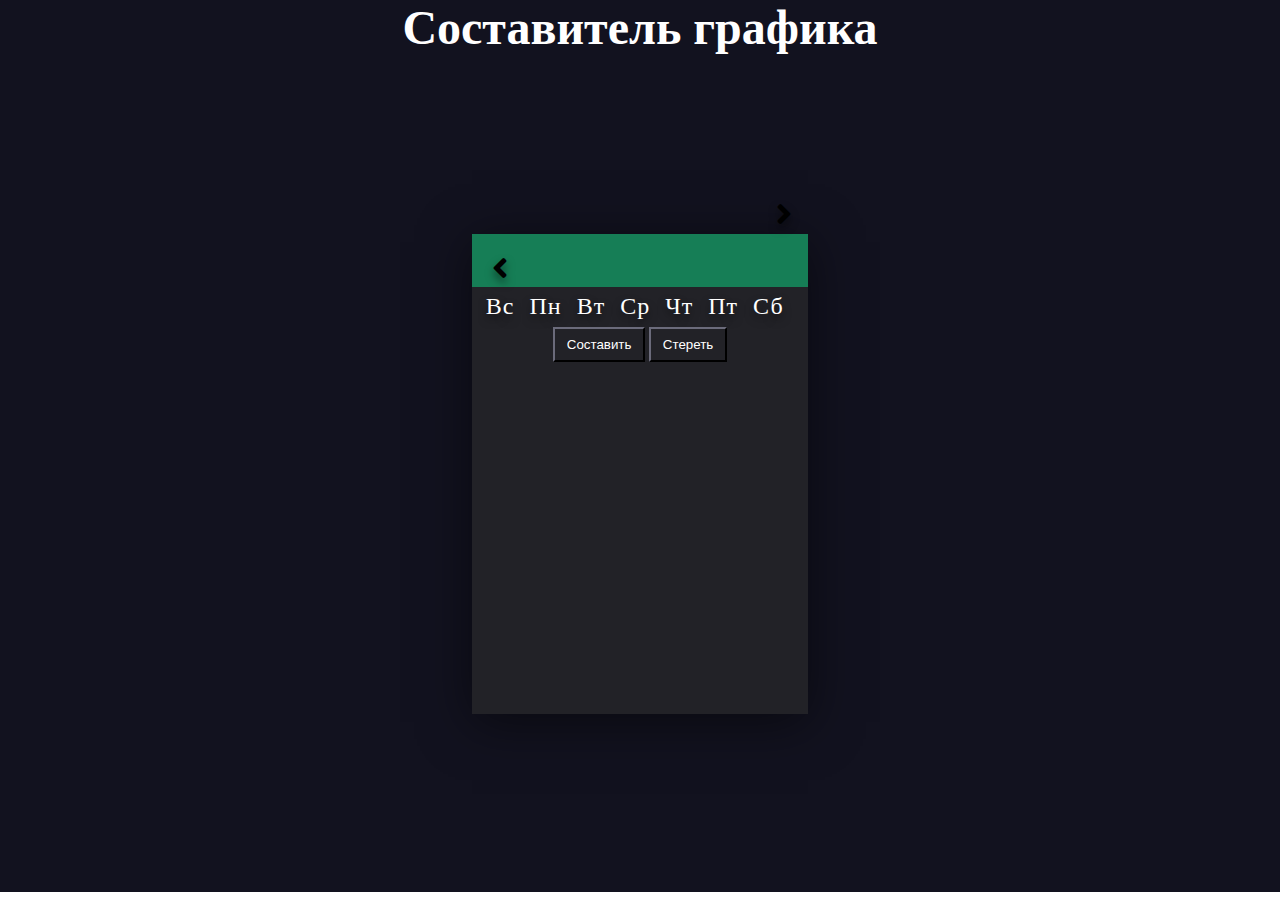
<file: wwwroot/index.html>
﻿<!DOCTYPE html>
<html>
    <head>
        <meta charset="utf-8">
        <title>Составитель графика</title>
        <link rel="stylesheet" href="styles.css" />
        <link rel="stylesheet" href="https://cdnjs.cloudflare.com/ajax/libs/font-awesome/5.13.0/css/all.min.css">
        <script src="/wwwroot/JavascriptCode.js"></script>
    </head>
    <body>
        <h2 class="head">Составитель графика</h2>
        <div class="container" id="container">
            <div class="calendar" id="calendar">
                <div class="month" id="month">
                    <i class="fas fa-angle-left prev"></i>
                    <div class="date" id="date">
                        <h1></h1>
                        <p></p>
                    </div>
                    <i class="fas fa-angle-right next"></i>
                    <div class="weekdays" id="weekdays">
                        <div>Вс</div>
                        <div>Пн</div>
                        <div>Вт</div>
                        <div>Ср</div>
                        <div>Чт</div>   
                        <div>Пт</div>
                        <div>Сб</div>
                    </div>
                    <div class="days" id="days">
                    </div>
                    <div class="button">
                        <input type="button" value=" Составить " id="getSchedule">
                        <input type="button" value=" Стереть " id="resetSchedule">
                    </div>
                    
                </div>
            </div>
        </div>
        <script src="JavascriptCode.js"></script>
    </body>
</html>
</file>
<file: wwwroot/styles.css>
﻿*{
    margin: 0;
    padding: 0;
    box-sizing: border-box;
}

.head{
    background-color: #12121f;
    color: white;
    display: flex;
    justify-content: center;
    font-weight: bold;
    font-size: 3rem;
}

.container{
    width: 100%;
    height: 93vh;
    display: flex;
    justify-content: center;
    align-items: center;
    background-color: #12121f;
}
.calendar{
    width: 21rem;
    height: 30rem;
    display: flex;
    text-align: center;
    background-color: #222227;
    box-shadow: 0 0.5rem 3rem rgba(0, 0, 0, 0.5);
}
.date{
    width: 15rem;
    margin-right: 4rem;
    padding-left: 5rem;
}
.month{
    width: 100%;
    height: 5rem;
    text-align: center;
    text-shadow: 0 0.3rem 0.5rem rgba(0, 0, 0, 0.5);
    background-color: #167e56;
}
.month i{
    font-size: 2rem;
    cursor: pointer;
}
.weekdays{
    width: 100%;
    height: 40px;
    padding: 0 .4em;
    padding-right: 2px;
    color: white;
    display: flex;
    text-align: center;
    justify-content: center;
    align-items: center;
    background-color: #222227;
}
.weekdays div{
    font-size: 1.5rem;
    font-weight: 400;
    letter-spacing: 1px;
    margin-right: 15px;
    display: flex;
    align-items: center;
    justify-content: center;
}
.days{
    width: 100%;
    display: flex;
    padding-right: 3px;
    align-items: center;
    flex-wrap: wrap;
    color: white;
    background-color: #222227;
}

.nextDate, 
.prevDate{
    opacity: 0.5;
}
.prev{
    float: left;
    margin: 2px 3px 3px 4px;
    padding-left: 1rem;
    padding-top: 1rem;
}
.next{
    float: right;
    padding-right: 1rem;
    margin-top: -2.2rem;
}

label{
    margin: 0.7rem;
    width: calc(10rem/7);
    height: 2rem;
    display: flex;
    justify-content: center;
    align-items: center;
}

input[type = checkbox]{
    display: none;
}

label:hover{
    border: 0.2rem #888 solid;
}

input:checked + label{
    border: 0.2rem red solid;
}

label:active, label:focus{
    background-color: #888;
}
#getSchedule, #resetSchedule{
    background-color: #222227;
    border-color: #222227;
    color: white;
    padding: 0.5rem;
}
#getSchedule:active, #resetSchedule:active{
    background-color: #167e56;
}
#getSchedule:hover, #resetSchedule:hover{
    border-color: #12121f;
}
.button{
    background-color: #222227;
    padding-bottom: 2rem;
}
</file>
